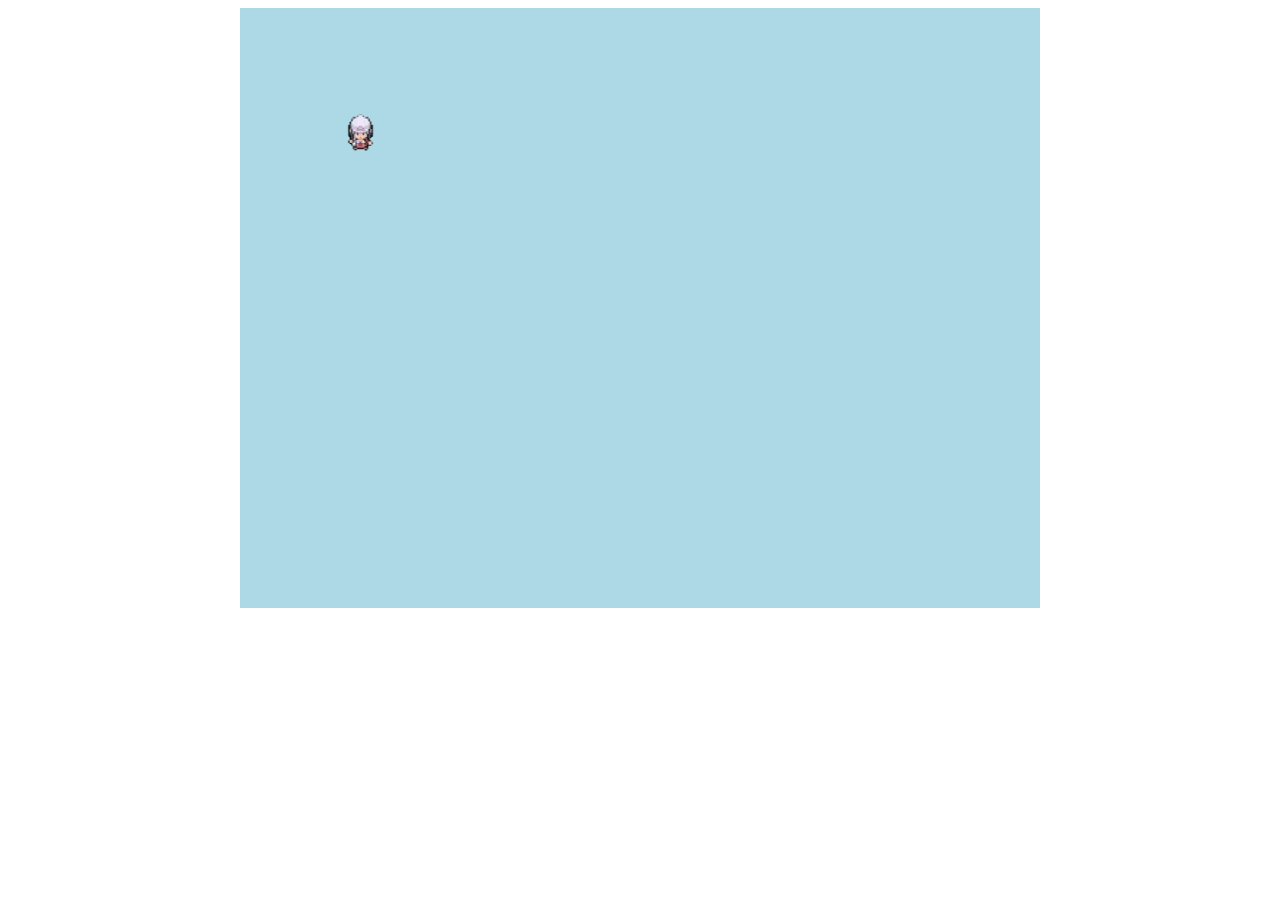
<file: index.html>
<!DOCTYPE html>
<html lang="en">
<head>
  <meta charset="UTF-8">
  <meta name="viewport" content="width=device-width, initial-scale=1.0">
  <title>Mini Pokémon Game</title>
  <link rel="stylesheet" href="styles.css">
</head>
<body>
  <canvas id="gameCanvas" width="800" height="600"></canvas>
  <script src="script.js"></script>
</body>
</html>
</file>
<file: styles.css>
canvas {
    display: block;
    margin: auto;
    background: #add8e6; /* Light blue for background */
  }
</file>
